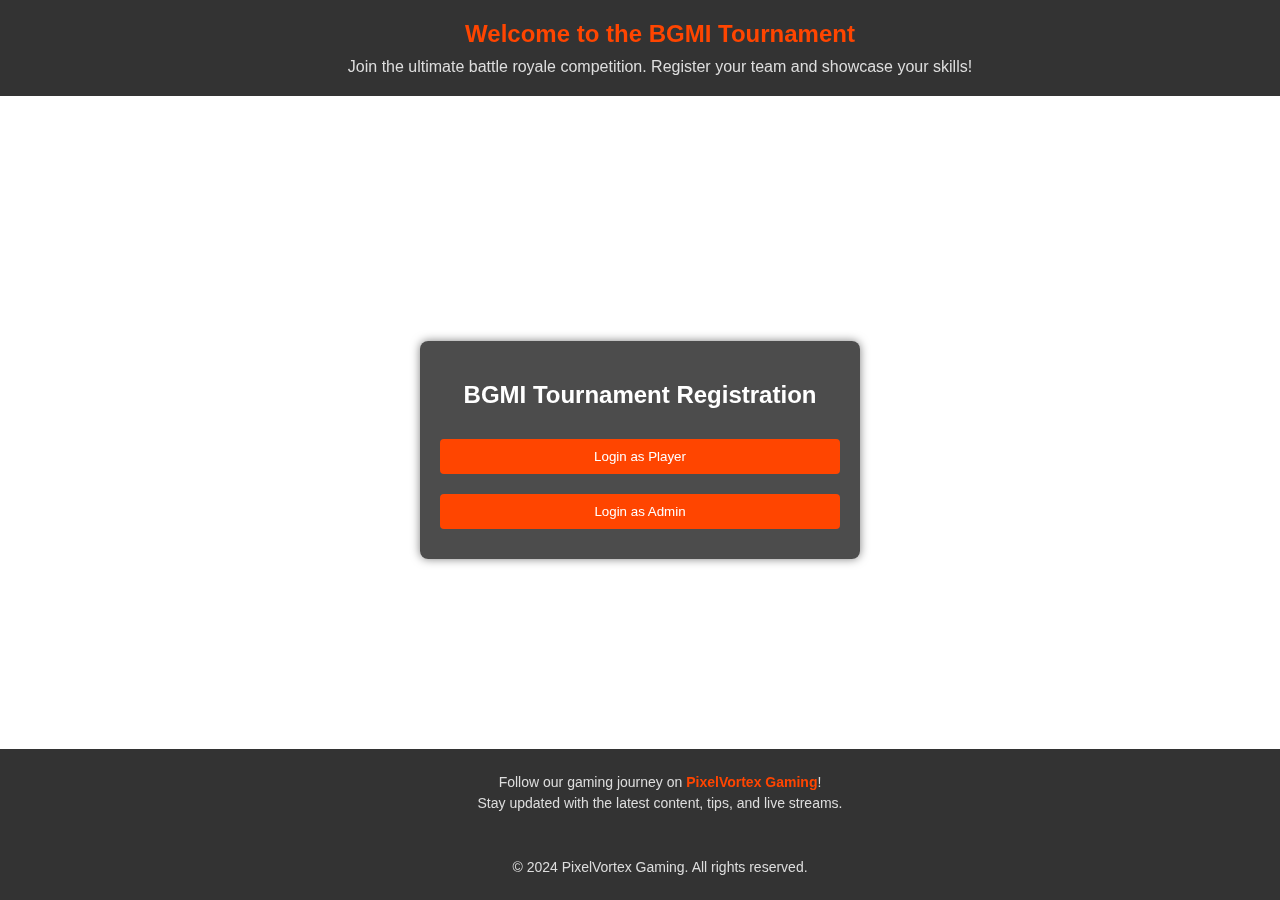
<file: index.html>
<!DOCTYPE html>
<html lang="en">
<head>
    <meta charset="UTF-8">
    <meta name="viewport" content="width=device-width, initial-scale=1.0">
    <title>BGMI Tournament Registration</title>
    <link rel="stylesheet" href="style.css">
    <link rel="stylesheet" href="https://cdnjs.cloudflare.com/ajax/libs/font-awesome/6.0.0-beta3/css/all.min.css" integrity="sha512-KyZXEAg3QhqLMpG8r+Knujsl5+2k7yQem/tU6Z5RpR6g3Z1pK1I3gb5g54kJgIs64Kv1N3IZmRzB2AcPM0xd2g==" crossorigin="anonymous" referrerpolicy="no-referrer" /
</head>
<body>
    <!-- Static Background Image -->
    <div class="background"></div>

    <!-- Header -->
    <header>
        <div class="header-content">
            <h1>Welcome to the BGMI Tournament</h1>
            <p>Join the ultimate battle royale competition. Register your team and showcase your skills!</p>
        </div>
    </header>

    <!-- Main Content -->
    <div class="container">
        <h2>BGMI Tournament Registration</h2>
        <div class="login-options">
            <button onclick="location.href='team-info.html'">Login as Player</button>
            <button onclick="location.href='admin-dashboard.html'">Login as Admin</button>
        </div>
    </div>

    <!-- Footer -->
    <footer>
        <div class="footer-content">
            <p>Follow our gaming journey on <strong>PixelVortex Gaming</strong>!</p>
            <p>Stay updated with the latest content, tips, and live streams.</p>
            <div class="social-links">
                <a href="https://youtube.com/@pixelvortex?si=7VKyZeQ2PazY-4KK" target="_blank" title="YouTube" class="social-icon">
                    <i class="fab fa-youtube"></i>
                </a>
                <a href="https://discord.com/invite/G3ZxR5F4" target="_blank" title="Discord" class="social-icon">
                    <i class="fab fa-discord"></i>
                </a>
            </div>
            <p>&copy; 2024 PixelVortex Gaming. All rights reserved.</p>
        </div>
    </footer>
</body>
</html>
</file>
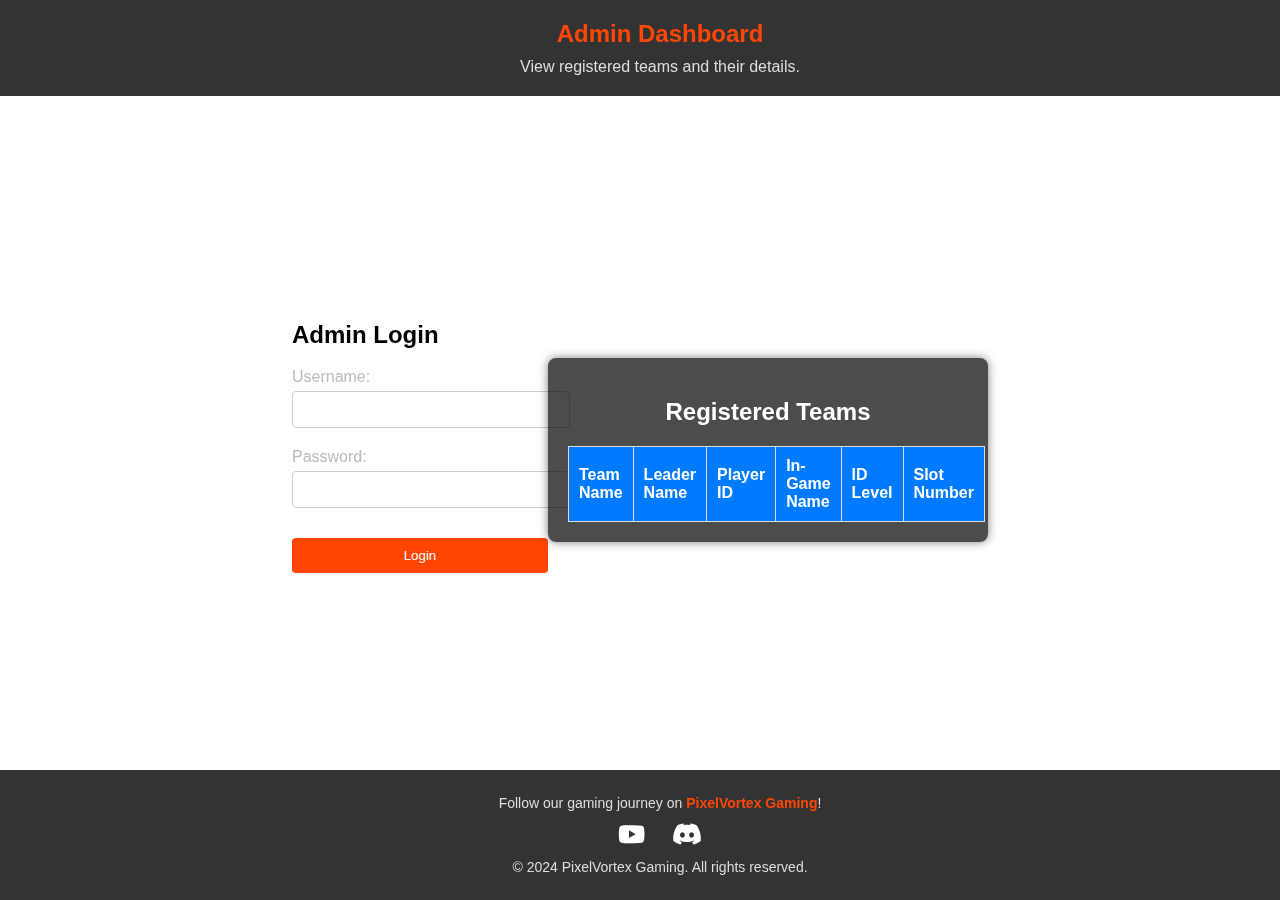
<file: admin-dashboard-home.html>
<!DOCTYPE html>
<html lang="en">
<head>
    <meta charset="UTF-8">
    <meta name="viewport" content="width=device-width, initial-scale=1.0">
    <title>Admin Dashboard</title>
    <link rel="stylesheet" href="style.css">
    <link rel="stylesheet" href="https://cdnjs.cloudflare.com/ajax/libs/font-awesome/5.15.4/css/all.min.css">
</head>
<body>

<!-- Static Background Image -->
    <div class="background"></div>
	
    <header>
        <div class="header-content">
            <h1>Admin Dashboard</h1>
            <p>View registered teams and their details.</p>
        </div>
    </header>

    <!-- Admin Login Form -->
    <div class="login-container">
        <h2>Admin Login</h2>
        <form id="adminLoginForm">
            <label for="leaderName">Username:</label>
            <input type="text" id="leaderName" name="leaderName" required>

            <label for="leaderPassword">Password:</label>
            <input type="password" id="leaderPassword" name="leaderPassword" required>

            <button type="submit">Login</button>
        </form>
        <p id="loginMessage"></p>
    </div>

    <div class="container">
        <h2>Registered Teams</h2>
        <table>
            <thead>
                <tr>
                    <th>Team Name</th>
                    <th>Leader Name</th>
                    <th>Player ID</th>
                    <th>In-Game Name</th>
                    <th>ID Level</th>
                    <th>Slot Number</th>
                </tr>
            </thead>
            <tbody id="teamData">
                <!-- Dynamic data will be populated here -->
            </tbody>
        </table>
    </div>

    <footer>
        <div class="footer-content">
            <p>Follow our gaming journey on <strong>PixelVortex Gaming</strong>!</p>
            <div class="social-links">
                <a href="https://www.youtube.com/channel/YOUR_CHANNEL_ID" target="_blank" title="YouTube" class="social-icon">
                    <i class="fab fa-youtube"></i>
                </a>
                <a href="https://discord.gg/YOUR_DISCORD_LINK" target="_blank" title="Discord" class="social-icon">
                    <i class="fab fa-discord"></i>
                </a>
            </div>
            <p>&copy; 2024 PixelVortex Gaming. All rights reserved.</p>
        </div>
    </footer>

    <script>
        // Function to fetch and display registered teams
        async function fetchTeams() {
            const response = await fetch('http://localhost:5000/api/teams');
            const teams = await response.json();
            const teamDataElement = document.getElementById('teamData');

            // Clear previous data
            teamDataElement.innerHTML = '';

            // Populate the table with team data
            teams.forEach(team => {
                const row = `
                    <tr>
                        <td>${team.teamName}</td>
                        <td>${team.leaderName}</td>
                        <td>${team.playerId}</td>
                        <td>${team.inGameName}</td>
                        <td>${team.idLevel}</td>
                        <td>${team.slotNumber}</td>
                    </tr>
                `;
                teamDataElement.innerHTML += row;
            });
        }

        // Event listener for admin login
        document.getElementById('adminLoginForm').addEventListener('submit', async function (event) {
            event.preventDefault();

            const leaderName = document.getElementById('leaderName').value;
            const leaderPassword = document.getElementById('leaderPassword').value;

            const response = await fetch('http://localhost:5000/api/admin/login', {
                method: 'POST',
                headers: {
                    'Content-Type': 'application/json',
                },
                body: JSON.stringify({ leaderName, leaderPassword }),
            });

            const messageElement = document.getElementById('loginMessage');
            if (response.ok) {
                messageElement.textContent = 'Login successful!';
                messageElement.style.color = 'green';
                fetchTeams(); // Fetch teams on successful login
            } else {
                const errorMessage = await response.text();
                messageElement.textContent = errorMessage;
                messageElement.style.color = 'red';
            }
        });
    </script>
</body>
</html>
</file>
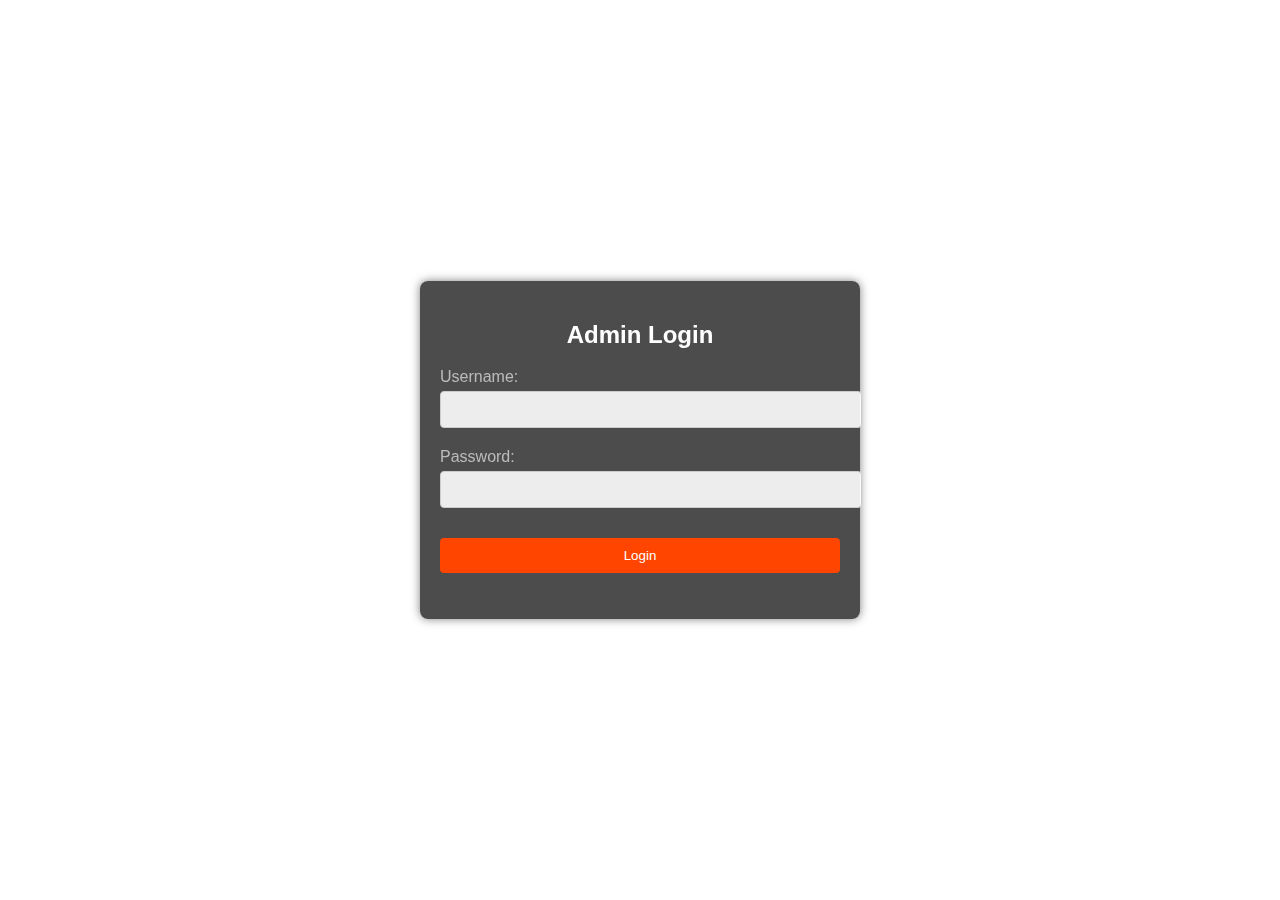
<file: admin-dashboard.html>
<!DOCTYPE html>
<html lang="en">
<head>
    <meta charset="UTF-8">
    <meta name="viewport" content="width=device-width, initial-scale=1.0">
    <title>Admin Dashboard</title>
    <link rel="stylesheet" href="style.css">
</head>
<body>

<!-- Static Background Image -->
    <div class="background"></div>
	
    <div class="container">
        <h2>Admin Login</h2>
        <form id="adminLoginForm">
            <label for="username">Username:</label>
            <input type="text" id="username" required>

            <label for="password">Password:</label>
            <input type="password" id="password" required>

            <button type="submit">Login</button>
        </form>
        <p id="error-message" style="color: red;"></p>
    </div>

    <script>
        // Admin credentials
        const adminCredentials = {
            username: "admin", // Set your admin username
            password: "password123" // Set your admin password
        };

        document.getElementById('adminLoginForm').addEventListener('submit', function(event) {
            event.preventDefault(); // Prevent the form from submitting

            const username = document.getElementById('username').value;
            const password = document.getElementById('password').value;

            // Check credentials
            if (username === adminCredentials.username && password === adminCredentials.password) {
                // Redirect to admin dashboard
                window.location.href = 'admin-dashboard-home.html'; // Change to your admin dashboard page
            } else {
                document.getElementById('error-message').innerText = "Invalid username or password.";
            }
        });
    </script>
</body>
</html>
</file>
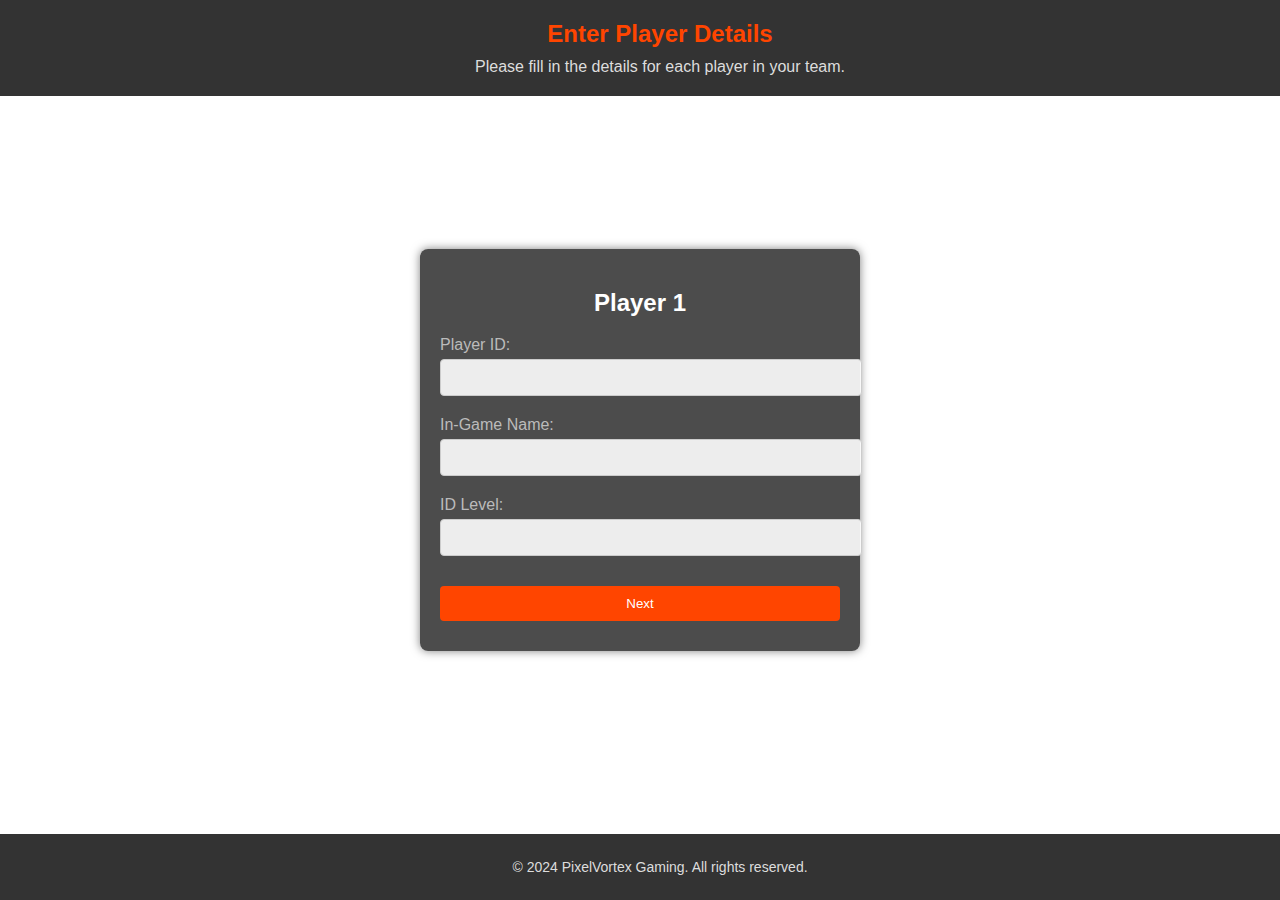
<file: player-details.html>
<!DOCTYPE html>
<html lang="en">
<head>
    <meta charset="UTF-8">
    <meta name="viewport" content="width=device-width, initial-scale=1.0">
    <title>Player Details</title>
    <link rel="stylesheet" href="style.css">
</head>
<body>
    <header>
        <div class="header-content">
            <h1>Enter Player Details</h1>
            <p>Please fill in the details for each player in your team.</p>
        </div>
    </header>

    <div class="container">
        <form id="playerDetailsForm">
            <div id="playerFormContainer">
                <!-- Player details will be dynamically inserted here -->
            </div>
            <button type="button" id="nextButton">Next</button>
            <button type="submit" id="submitButton" style="display: none;">Submit Player Details</button>
        </form>
    </div>

    <footer>
        <div class="footer-content">
            <p>&copy; 2024 PixelVortex Gaming. All rights reserved.</p>
        </div>
    </footer>

    <script>
        // Player and substitute count
        const totalPlayers = 4;
        const totalSubstitutes = 2;

        let currentPlayerIndex = 1;

        // Function to display the player form
        function displayPlayerForm() {
            const playerFormContainer = document.getElementById('playerFormContainer');
            playerFormContainer.innerHTML = `
                <h2>Player ${currentPlayerIndex}</h2>
                <label for="player${currentPlayerIndex}Id">Player ID:</label>
                <input type="text" id="player${currentPlayerIndex}Id" name="player${currentPlayerIndex}Id" required>

                <label for="player${currentPlayerIndex}InGameName">In-Game Name:</label>
                <input type="text" id="player${currentPlayerIndex}InGameName" name="player${currentPlayerIndex}InGameName" required>

                <label for="player${currentPlayerIndex}Level">ID Level:</label>
                <input type="number" id="player${currentPlayerIndex}Level" name="player${currentPlayerIndex}Level" required>
            `;

            // Show or hide buttons based on the current player index
            document.getElementById('nextButton').style.display = currentPlayerIndex < totalPlayers ? 'inline' : 'none';
            document.getElementById('submitButton').style.display = currentPlayerIndex === totalPlayers ? 'inline' : 'none';
        }

        // Event listener for Next button
        document.getElementById('nextButton').addEventListener('click', function() {
            currentPlayerIndex++;
            displayPlayerForm();
        });

        // Function to allocate room and slot
        function allocateRoomAndSlot() {
            // Placeholder: This should be fetched from your database
            const totalRegisteredTeams = 0; // Update this logic to count actual registered teams
            const roomNumber = Math.floor(totalRegisteredTeams / 25) + 1;
            const slotNumber = (totalRegisteredTeams % 25) + 1;

            return { room: roomNumber, slot: slotNumber };
        }

        // Event listener for form submission
        document.getElementById('playerDetailsForm').addEventListener('submit', function(event) {
            event.preventDefault();

            // Retrieve team information from session storage
            const teamName = sessionStorage.getItem('teamName');
            const leaderName = sessionStorage.getItem('leaderName');
            const leaderEmail = sessionStorage.getItem('leaderEmail');

            // Collect player details
            const players = [];
            for (let i = 1; i <= totalPlayers; i++) {
                players.push({
                    id: document.getElementById(`player${i}Id`).value,
                    inGameName: document.getElementById(`player${i}InGameName`).value,
                    level: document.getElementById(`player${i}Level`).value
                });
            }

            const substitutes = [];
            for (let i = 1; i <= totalSubstitutes; i++) {
                substitutes.push({
                    id: document.getElementById(`sub${i}Id`).value,
                    inGameName: document.getElementById(`sub${i}InGameName`).value,
                    level: document.getElementById(`sub${i}Level`).value
                });
            }

            // Allocate room and slot
            const { room, slot } = allocateRoomAndSlot();

            // Prepare the data to be sent to the server
            const teamData = {
                teamName,
                leaderName,
                leaderEmail,
                players,
                substitutes,
                allocatedRoom: room,
                allocatedSlot: slot
            };

            // Submit data to the server
            fetch('http://localhost:5000/api/registerTeam', {
                method: 'POST',
                headers: {
                    'Content-Type': 'application/json',
                },
                body: JSON.stringify(teamData),
            })
            .then(response => response.json())
            .then(data => {
                console.log('Success:', data);
                alert(`Team registered successfully! Room: ${room}, Slot: ${slot}`);
            })
            .catch((error) => {
                console.error('Error:', error);
            });
        });

        // Initial display
        displayPlayerForm();
    </script>

</body>
</html>
</file>
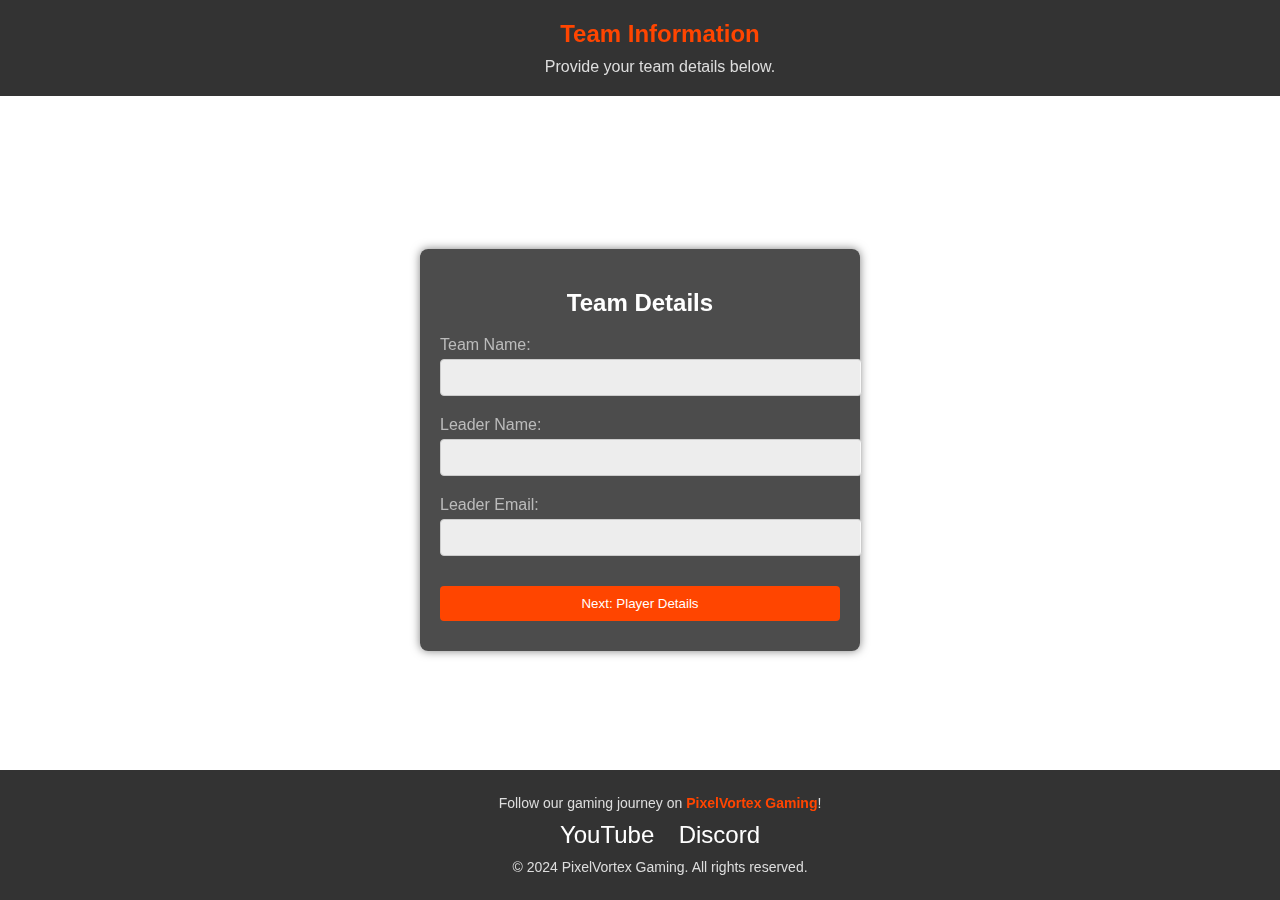
<file: team-info.html>
<!DOCTYPE html>
<html lang="en">
<head>
    <meta charset="UTF-8">
    <meta name="viewport" content="width=device-width, initial-scale=1.0">
    <title>Team Information</title>
    <link rel="stylesheet" href="style.css">
</head>
<body>

<!-- Static Background Image -->
    <div class="background"></div>
	
    <header>
        <div class="header-content">
            <h1>Team Information</h1>
            <p>Provide your team details below.</p>
        </div>
    </header>

    <div class="container">
        <form id="teamInfoForm">
            <h2>Team Details</h2>
            <label for="teamName">Team Name:</label>
            <input type="text" id="teamName" name="teamName" required>

            <label for="leaderName">Leader Name:</label>
            <input type="text" id="leaderName" name="leaderName" required>

            <label for="leaderEmail">Leader Email:</label>
            <input type="email" id="leaderEmail" name="leaderEmail" required>

            <button type="button" onclick="goToPlayerDetails()">Next: Player Details</button>
        </form>
    </div>

    <footer>
        <div class="footer-content">
            <p>Follow our gaming journey on <strong>PixelVortex Gaming</strong>!</p>
            <div class="social-links">
                <a href="https://youtube.com/@pixelvortex?si=7VKyZeQ2PazY-4KK" target="_blank" class="social-icon">YouTube</a>
                <a href="https://discord.com/invite/G3ZxR5F4" target="_blank" class="social-icon">Discord</a>
            </div>
            <p>&copy; 2024 PixelVortex Gaming. All rights reserved.</p>
        </div>
    </footer>

    <script>
        function goToPlayerDetails() {
            // Save team information to session storage
            const teamName = document.getElementById('teamName').value;
            const leaderName = document.getElementById('leaderName').value;
            const leaderEmail = document.getElementById('leaderEmail').value;

            sessionStorage.setItem('teamName', teamName);
            sessionStorage.setItem('leaderName', leaderName);
            sessionStorage.setItem('leaderEmail', leaderEmail);

            // Redirect to player details page
            window.location.href = 'player-details.html';
        }
    </script>
</body>
</html>
</file>
<file: style.css>
/* General body styling with a background image */
body {
    font-family: Arial, sans-serif;
    margin: 0;
    padding: 0;
    height: 100vh;
    overflow: hidden;
    display: flex;
    justify-content: center;
    align-items: center;
}

/* Static background image */
.background {
    position: fixed;
    top: 0;
    left: 0;
    width: 100%;
    height: 100%;
    background-image: url('d:/bgimage.webp'); /* Replace with your image path */
    background-size: cover;
    background-position: center;
    z-index: -1;
}

/* Container styling with semi-transparent background */
.container {
    position: relative;
    background-color: rgba(0, 0, 0, 0.7); /* Semi-transparent for readability */
    padding: 20px;
    border-radius: 8px;
    box-shadow: 0px 0px 10px rgba(0, 0, 0, 0.5);
    width: 400px;
    text-align: center;
    color: white;
}

/* Header styling */
header {
    position: absolute;
    top: 0;
    left: 0;
    width: 100%;
    background-color: rgba(0, 0, 0, 0.8); /* Semi-transparent background */
    padding: 20px;
    text-align: center;
    color: white;
}

.header-content h1 {
    margin: 0;
    font-size: 24px;
    color: #ff4500; /* Primary color */
}

.header-content p {
    margin: 10px 0 0;
    font-size: 16px;
    color: #ddd;
}

/* Footer styling */
footer {
    position: absolute;
    bottom: 0;
    left: 0;
    width: 100%;
    background-color: rgba(0, 0, 0, 0.8); /* Semi-transparent background */
    padding: 20px;
    text-align: center;
    color: white;
}

.footer-content p {
    margin: 5px 0;
    font-size: 14px;
    color: #ddd;
}

.footer-content strong {
    color: #ff4500; /* Highlighted color */
}

/* Social links styling */
.social-links {
    margin: 10px 0;
}

.social-icon {
    color: #fff; /* Icon color */
    margin: 0 10px; /* Space between icons */
    font-size: 24px; /* Icon size */
    text-decoration: none; /* Remove underline */
}

.social-icon:hover {
    color: #ff4500; /* Color change on hover */
}

/* Button styling with consistent theme */
button {
    padding: 10px;
    background-color: #ff4500; /* Primary color */
    color: #fff;
    border: none;
    border-radius: 4px;
    cursor: pointer;
    margin: 10px 0;
    width: 100%;
}

button:hover {
    background-color: #ff5722; /* Slightly darker shade on hover */
}

/* Form label and input styling */
form label {
    display: block;
    text-align: left;
    margin-bottom: 5px;
    color: #bbb; /* Lightened text color */
}

form input {
    padding: 10px;
    margin-bottom: 20px;
    width: 100%;
    border: 1px solid #ccc;
    border-radius: 4px;
    background-color: rgba(255, 255, 255, 0.9); /* Slight transparency */
    color: #333;
}

/* Table styling for admin dashboard */
table {
    width: 100%;
    border-collapse: collapse;
    margin-top: 20px;
}

table, th, td {
    border: 1px solid #ddd;
}

th, td {
    padding: 10px;
    text-align: left;
}

th {
    background-color: #007bff; /* Admin dashboard primary color */
    color: #fff;
}

td {
    background-color: #f9f9f9;
}
</file>
